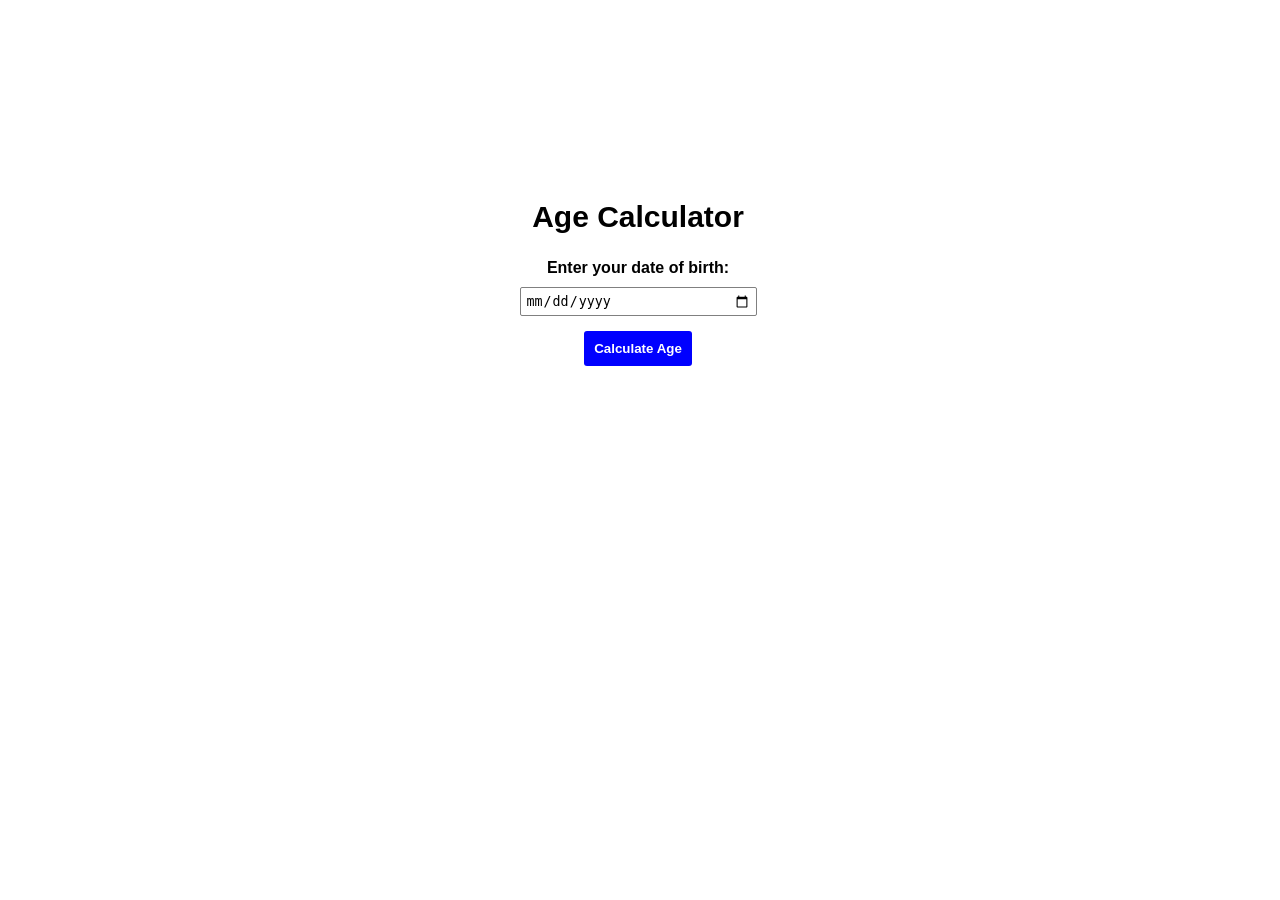
<file: Age/index.html>
<!DOCTYPE html>
<html lang="en">
<head>
    <meta charset="UTF-8">
    <meta name="viewport" content="width=device-width, initial-scale=1.0">
    <title>Document</title>
    <link rel="stylesheet" href="style.css">
    <script src="script.js"></script>
</head>
<body>
    <div class="container">
        <h2>Age Calculator</h2>
            <label>Enter your date of birth:</label><br>
            <input type="date" id="dob"><br>
            <button type="submit" onclick="age()" >Calculate Age</button>
            <h3 id="result"></h3>
    </div>

</body>
</html>
</file>
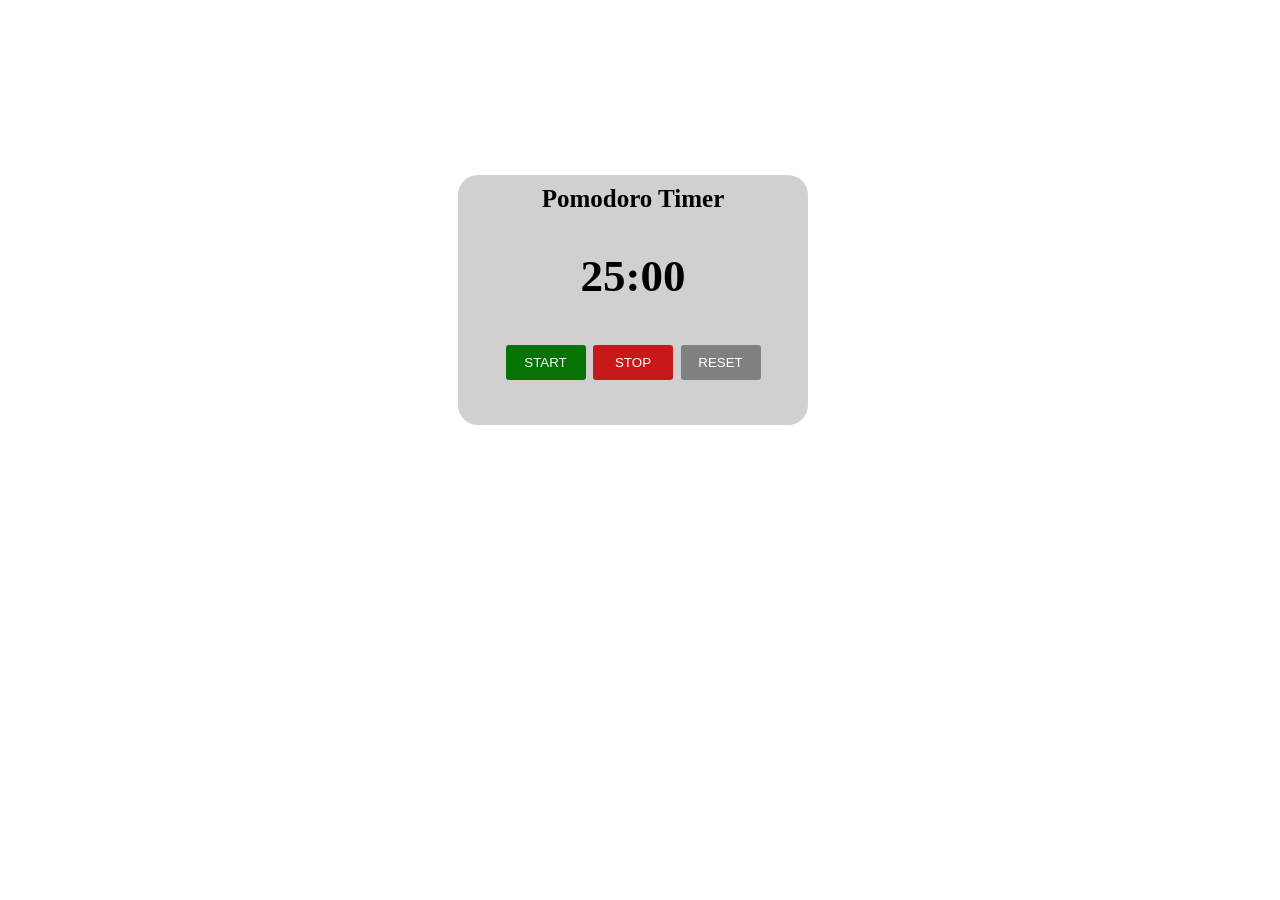
<file: Pomo/index.html>
<!DOCTYPE html>
<html lang="en">
<head>
    <meta charset="UTF-8">
    <meta name="viewport" content="width=device-width, initial-scale=1.0">
    <link rel="stylesheet" href="style.css">
    <script src="script.js"></script>
    <title>Document</title>
</head>
<body>
    <div class="contain">
        <p>Pomodoro Timer</p>
        <h2 id="time">25:00</h2> 
        <button onclick="start()" class="st">START</button>
        <button onclick="stop()" class="stop">STOP</button>
        <button onclick="reset()" class="re">RESET</button>
    </div>
</body>
</html>
</file>
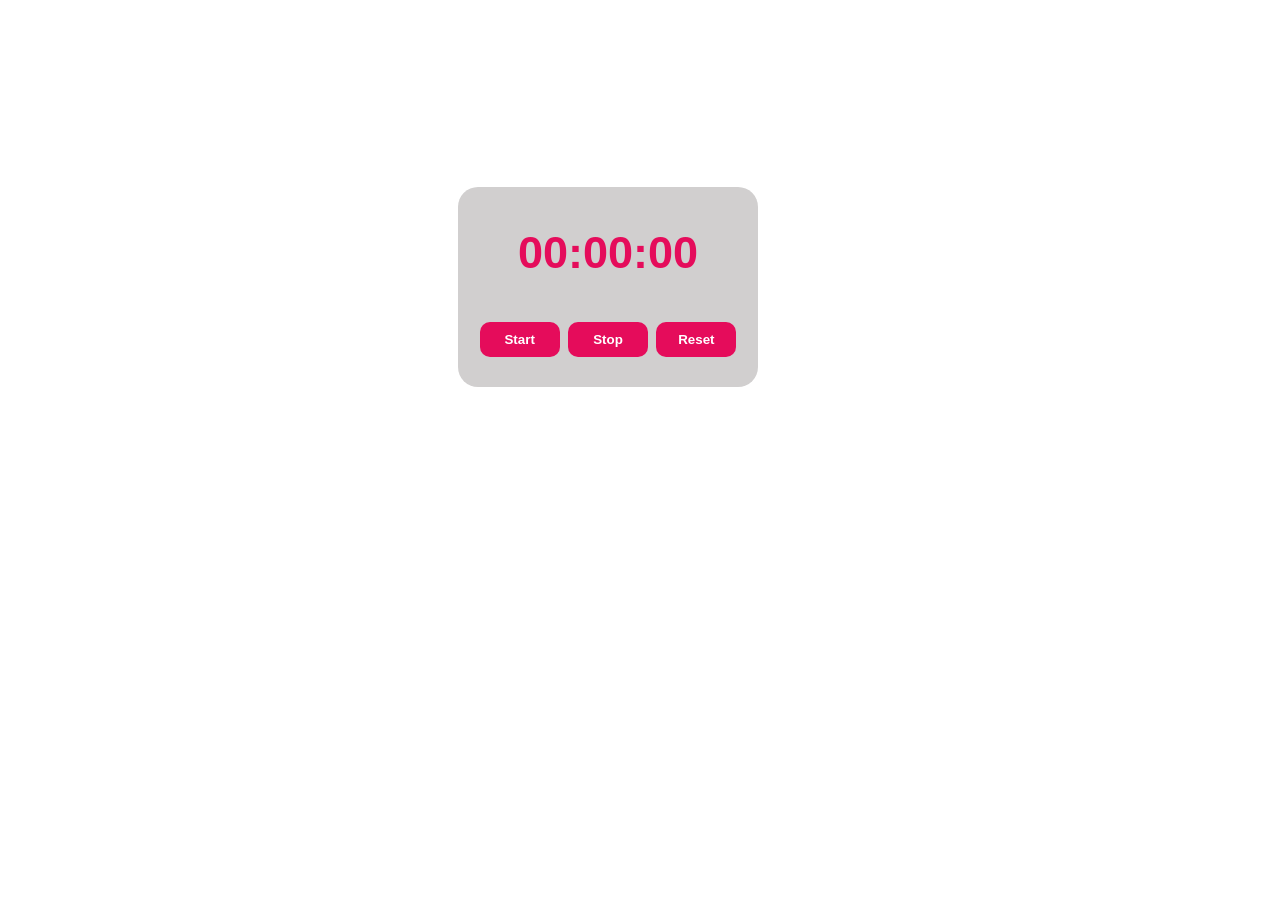
<file: Stopwatch/index.html>
<!DOCTYPE html>
<html>
  <link rel="stylesheet" href="style.css">
  <script src="script.js"></script>
<body>
  <div class="container">
    <h2 id="time">00:00:00</h2>
    <button onclick="start()"> Start</button>
    <button onclick="stop()"> Stop</button>
    <button onclick="reset()" > Reset</button>
  </div>


</body>
</html>
</file>
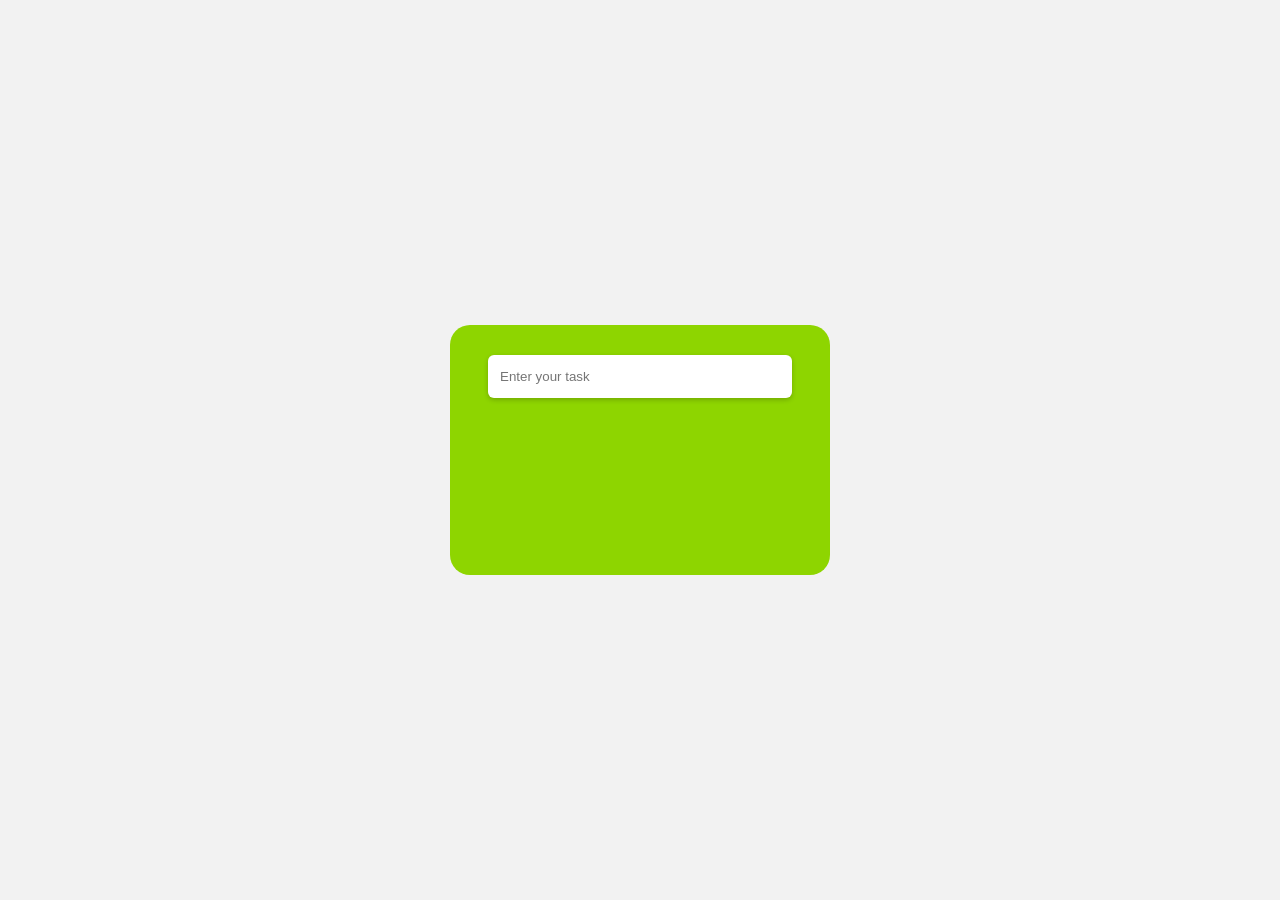
<file: Task/index.html>
<!DOCTYPE html>
<html lang="en">
<head>
<meta charset="UTF-8">
<meta name="viewport" content="width=device-width, initial-scale=1.0">
<title>To Do</title>
<link rel="stylesheet" href="style.css">

</head>
<body>

<div class="card">
    <input type="text" id="taskInput" placeholder="Enter your task">
    <div id="list"></div>
</div>

<script src="script.js"></script>
</body>
</html>
</file>
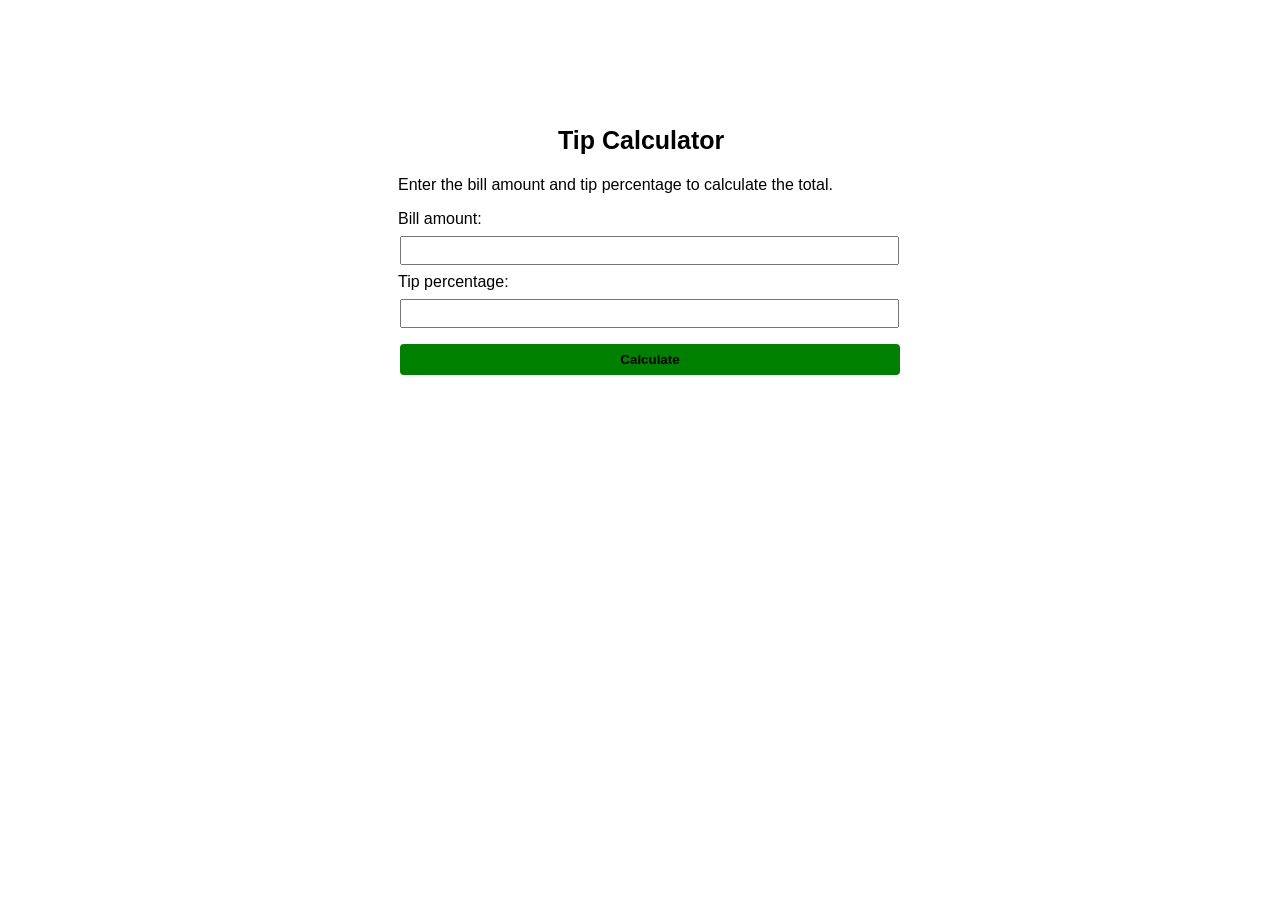
<file: Tip/index.html>
<!DOCTYPE html>
<html lang="en">
<head>
    <meta charset="UTF-8">
    <meta name="viewport" content="width=device-width, initial-scale=1.0">
    <link rel="stylesheet" href="style.css">
    <script src="script.js"></script>
    <title>Document</title>
</head>
<body>
    <div class="contain">
        <h2>Tip Calculator</h2>
        <p>Enter the bill amount and tip percentage to calculate the total.</p>
        <label>Bill amount:</label><br>
        <input type="text" id="bill"><br>
        <label>Tip percentage:</label><br>
        <input type="text" id="tip"><br>
        <button type="submit" onclick="tot()">Calculate</button>
        <p id="total"> </p>
    </div>

</body>
</html>
</file>
<file: Age/style.css>
.container{
            background-color: white;
            border-radius: 20px;
            width:300px;
            height: 250px;
            transform: translate(480px,150px);
            font-family: Arial, Helvetica, sans-serif;
            text-align: center;
            font-weight: bold;
        }
        h2{
            font-size: 30px;
            padding-top: 25px;
        }
        input{
            width:75%;
            border-radius: 2px;
            border:1px solid grey;
            margin-top: 10px;
            padding: 5px;
        }
        button{
            margin-top: 15px;
            background-color: blue;
            color:white;
            border-radius: 3px;
            border: none;
            font-weight: bold;
            padding: 10px;
        }
        #result{
            font-size: 20px;
        }
</file>
<file: Pomo/style.css>
.contain{
            background-color: rgb(209, 207, 207);
            border-radius: 20px;
            width:350px;
            height: 250px;
            transform: translate(450px,150px);
            text-align: center;
            font-size: 30px; 
            font-weight: bold;
        }
        .contain p{
            padding-top: 10px;
            font-size: 25px;
        }
        .contain button{
            border-radius: 3px;
            border: none;
            color: white;
            padding: 10px;
            width: 80px;
        }
        .st{
            background-color: rgb(5, 116, 5);
        }
        .stop{
            background-color: rgb(199, 25, 25);
        }
        .re{
            background-color: grey;
        }
</file>
<file: Stopwatch/style.css>
.container{
      background-color: rgb(209, 207, 207);
      color: rgb(229, 12, 91);
      border-radius: 20px;
      width:300px;
      height: 200px;
      transform: translate(450px,150px);
      text-align: center;
      font-size: 30px;
      font-family:'Franklin Gothic Medium', 'Arial Narrow', Arial, sans-serif; 
      font-weight: bold;  
    }
    .container h2{
       padding-top: 40px;
    }
    .container button{
      border-radius: 10px;
      border: none;
      color: white;
      background-color: rgb(229, 12, 91);
      padding: 10px;
      width: 80px;
      font-weight: bold;
    }
</file>
<file: Task/style.css>
*{margin:0;padding:0;box-sizing:border-box;font-family:Arial;}
body{height:100vh;display:flex;justify-content:center;align-items:center;background:#f2f2f2;}
.card{
    background:#8ed500;
    width:380px;
    min-height:250px;
    border-radius:20px;
    padding-top:30px;
    display:flex;
    flex-direction:column;
    align-items:center;
}
#taskInput{
    width:80%;
    padding:14px 12px;
    border:none;
    outline:none;
    border-radius:6px;
    box-shadow:0 2px 5px rgba(0,0,0,0.2);
    z-index:2;
}
#list{
    width:80%;
    margin-top:0;
    overflow:hidden;
    border-radius:0 0 6px 6px;
}
.task{
    width:100%;
    background:#ffeb3b;
    padding:10px 10px;
    display:flex;
    justify-content:space-between;
    align-items:center;
    font-size:14px;
    margin-top:0;
    border-radius:0;
    box-shadow:none;
    border-bottom:1px solid #e6c200;
}
.task:first-child{
    margin-top:-4px;
}
.task:last-child{
    border-bottom:none;
    box-shadow:0 2px 4px rgba(0,0,0,0.15);
}
.task:only-child{
    border-bottom:none;
    box-shadow:0 2px 4px rgba(0,0,0,0.15);
}
.actions{
    display:flex;
    align-items:center;
    gap:8px;
}
.actions input[type="checkbox"]{
    width:18px;
    height:18px;
    cursor:pointer;
    accent-color:#2e7d32;
}
.delete-btn{
    background:none;
    border:none;
    cursor:pointer;
    display:flex;
}
.delete-btn:hover{
    transform:scale(1.1);
}
</file>
<file: Tip/style.css>
.contain{
    background-color: white;
    border-radius: 20px;
    width:500px;
    height: 250px;
    transform: translate(390px,100px);
    font-family: Arial, Helvetica, sans-serif;
}
h2{
    font-size: 25px;
    padding-top: 5px;
    padding-left: 160px;
}
input{
    width:97%;
    padding: 5px;
    margin: 8px 2px;
}
button{
    width:100%;
    margin: 8px 2px;
    padding:8px;
    background-color: green;
    color: black;
    border: none;
    border-radius: 4px;
    font-weight: bold;
}
</file>
